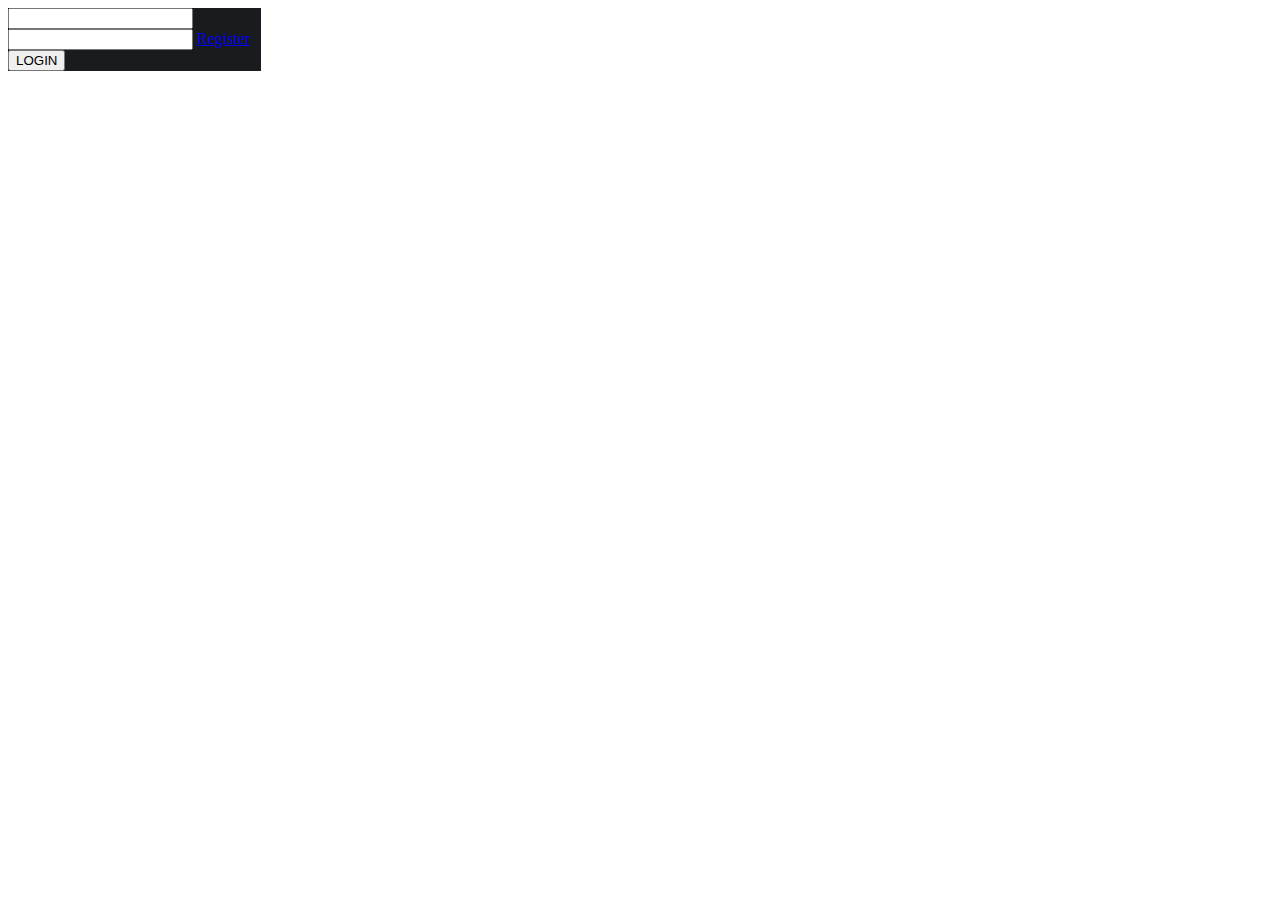
<file: target/classes/static/login.html>
<!DOCTYPE html>
<html lang="en">
<head>
    <meta charset="UTF-8">
    <meta name="viewport" content="width=device-width, initial-scale=1.0">
    <link href="https://cdn.jsdelivr.net/npm/bootstrap@5.0.2/dist/css/bootstrap.min.css" rel="stylesheet"
          integrity="sha384-EVSTQN3/azprG1Anm3QDgpJLIm9Nao0Yz1ztcQTwFspd3yD65VohhpuuCOmLASjC" crossorigin="anonymous">
    <title>Login</title>
</head>
<body class="bg-dark">
<div class="card mx-auto my-2 border border-dark"
     style="max-height: 40%; max-width: 20%;background-color: #1a1b1f">
    <form onsubmit={localStorage.clear()} class="mx-auto my-1" action="/login" method="post">
        <div class="card-body">
            <label class="w-100 my-2">
                <input name="username" class="bg-dark border border-dark rounded text-light h-100 w-100"
                       style="resize: none;">
            </label>
            <label class="w-100 my-2">
                <input type="password" name="password" class="bg-dark border border-dark rounded text-light h-100 w-100"
                       style="resize: none;">
            </label>
            <label class="w-100 my-1 text-center">
                <a href="/register" class="text-secondary">Register</a>
            </label>
            <label class="w-100 my-1 text-center">
                <input type="submit" value="LOGIN" class="btn text-light bg-dark">
            </label>
        </div>
    </form>
</div>
</body>
</html>
</file>
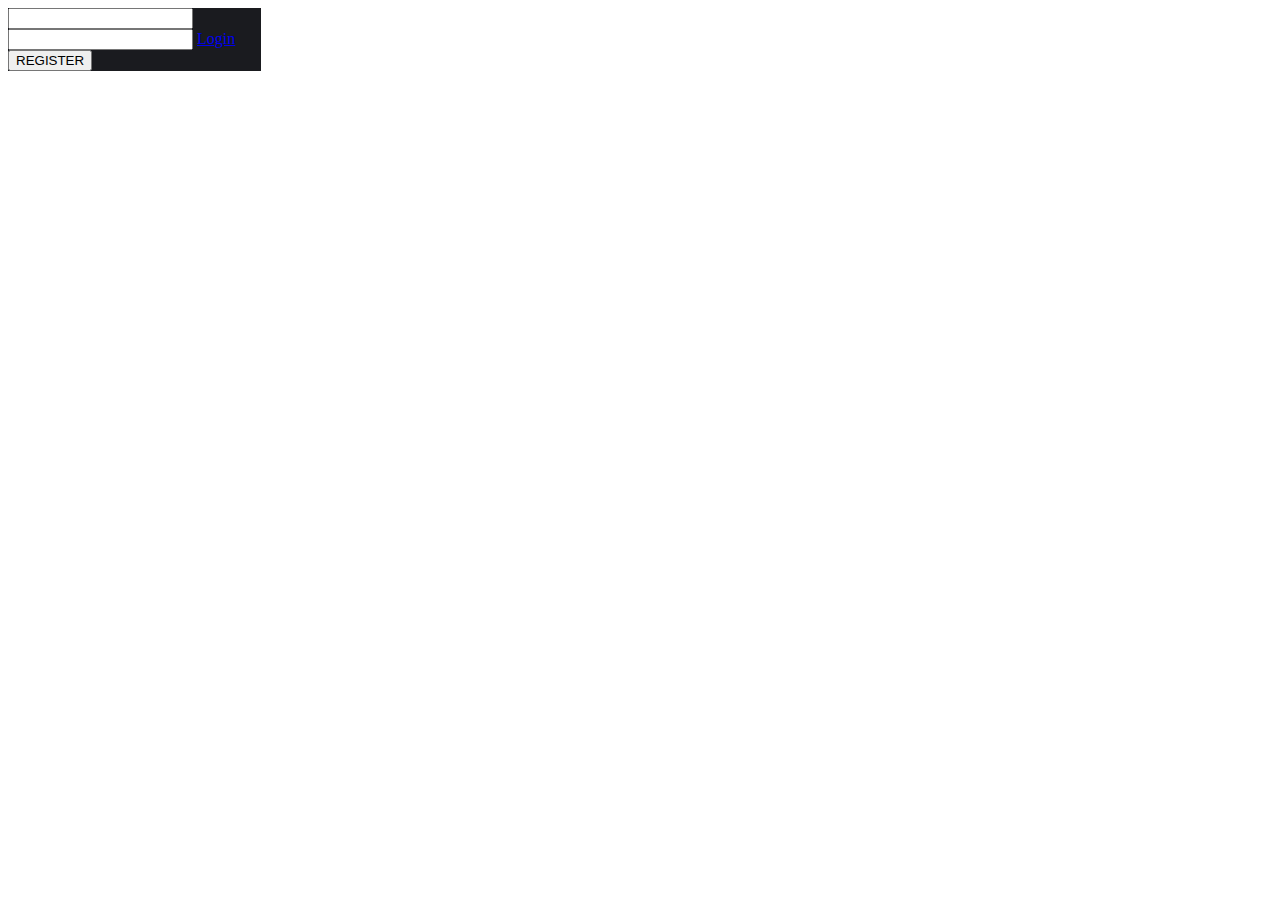
<file: target/classes/static/register.html>
<!DOCTYPE html>
<html lang="en">
<head>
    <meta charset="UTF-8">
    <meta name="viewport" content="width=device-width, initial-scale=1.0">
    <link href="https://cdn.jsdelivr.net/npm/bootstrap@5.0.2/dist/css/bootstrap.min.css" rel="stylesheet"
          integrity="sha384-EVSTQN3/azprG1Anm3QDgpJLIm9Nao0Yz1ztcQTwFspd3yD65VohhpuuCOmLASjC" crossorigin="anonymous">
    <title>Register</title>
</head>
<body class="bg-dark">
<div class="card mx-auto my-2 border border-dark"
     style="max-height: 40%; max-width: 20%;background-color: #1a1b1f">
    <form class="mx-auto my-1" action="/register" method="post">
        <div class="card-body">
            <label class="w-100 my-2">
                <input name="username" class="bg-dark border border-dark rounded text-light h-100 w-100"
                       style="resize: none;">
            </label>
            <label class="w-100 my-2">
                <input type="password" name="password" class="bg-dark border border-dark rounded text-light h-100 w-100"
                       style="resize: none;">
            </label>
            <label class="w-100 my-1 text-center">
                <a href="/login" class="text-secondary">Login</a>
            </label>
            <label class="w-100 my-1 text-center">
                <input type="submit" value="REGISTER" class="btn text-light bg-dark">
            </label>
        </div>
    </form>
</div>
</body>
</html>
</file>
